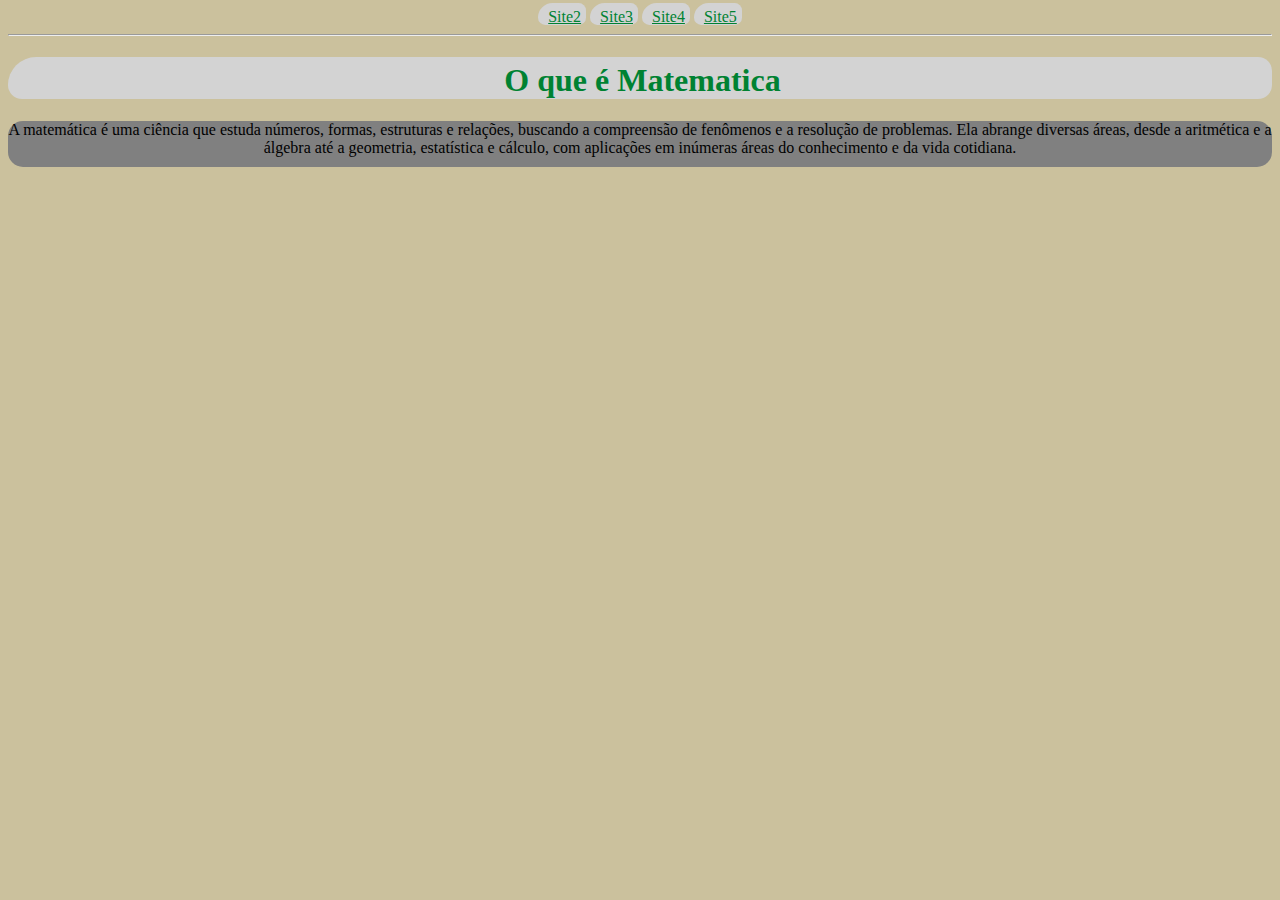
<file: Jorge-Leandro/aula3/index.html>
<!DOCTYPE html>
<html lang="en">
<head>
    <meta charset="UTF-8">
    <meta name="viewport" content="width=device-width, initial-scale=1.0"/>
    <title>Document</title>
    <link rel="stylesheet" href="style.css">
</head>
<body>
    <div class="fonte">
        <div class="btns">
            <a href="./2.html" class="btn">Site2</a>
            <a href="./3.html" class="btn">Site3</a>
            <a href="./4.html" class="btn">Site4</a>
            <a href="outros/5.html" class="btn">Site5</a>
        </div>
        <hr>
        <section class="titulo">
            <h1>O que é Matematica</h1>
        </section>
        <section class="texto">
            <p>A matemática é uma ciência que estuda números, formas, estruturas e relações, buscando a compreensão de fenômenos e a resolução de problemas. Ela abrange diversas áreas, desde a aritmética e a álgebra até a geometria, estatística e cálculo, com aplicações em inúmeras áreas do conhecimento e da vida cotidiana.</p>
        </section>
    </div>
</body>
</html>
</file>
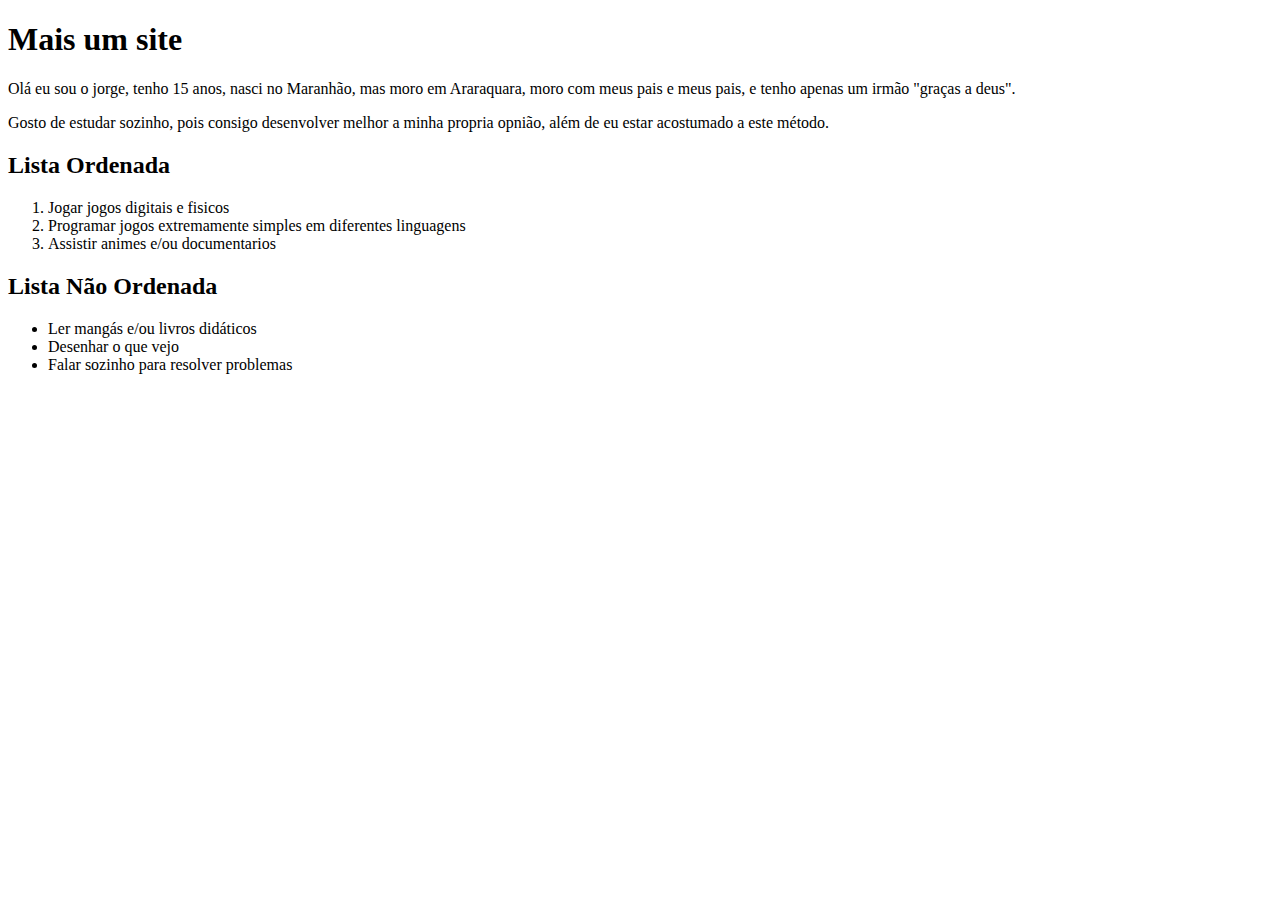
<file: Jorge-Leandro/ex001.html>
<!DOCTYPE html>
<html lang="en">
<head>
    <meta character="UTF-8">
    <meta name="viewport" content="width=device-width, initial-scale=1.0">
    <title>Um site sobre mim</title>
</head>
<body>
    
    <h1>Mais um site</h1>
    <p>Olá eu sou o jorge, tenho 15 anos, nasci no Maranhão, mas moro em Araraquara, 
        moro com meus pais e meus pais, e tenho apenas um irmão "graças a deus".
    </p>
    <p>Gosto de estudar sozinho, pois consigo desenvolver melhor a minha propria opnião,
        além de eu estar acostumado a este método.
    </p>
    <h2>Lista Ordenada</h2>
    <ol>
        <li>Jogar jogos digitais e fisicos</li>
        <li>Programar jogos extremamente simples em diferentes linguagens</li>
        <li>Assistir animes e/ou documentarios</li>
    </ol>
    <h2>Lista Não Ordenada</h2>
    <ul>
        <li>Ler mangás e/ou livros didáticos</li>
        <li>Desenhar o que vejo</li>
        <li>Falar sozinho para resolver problemas</li>
    </ul>
</body>
</html>
</file>
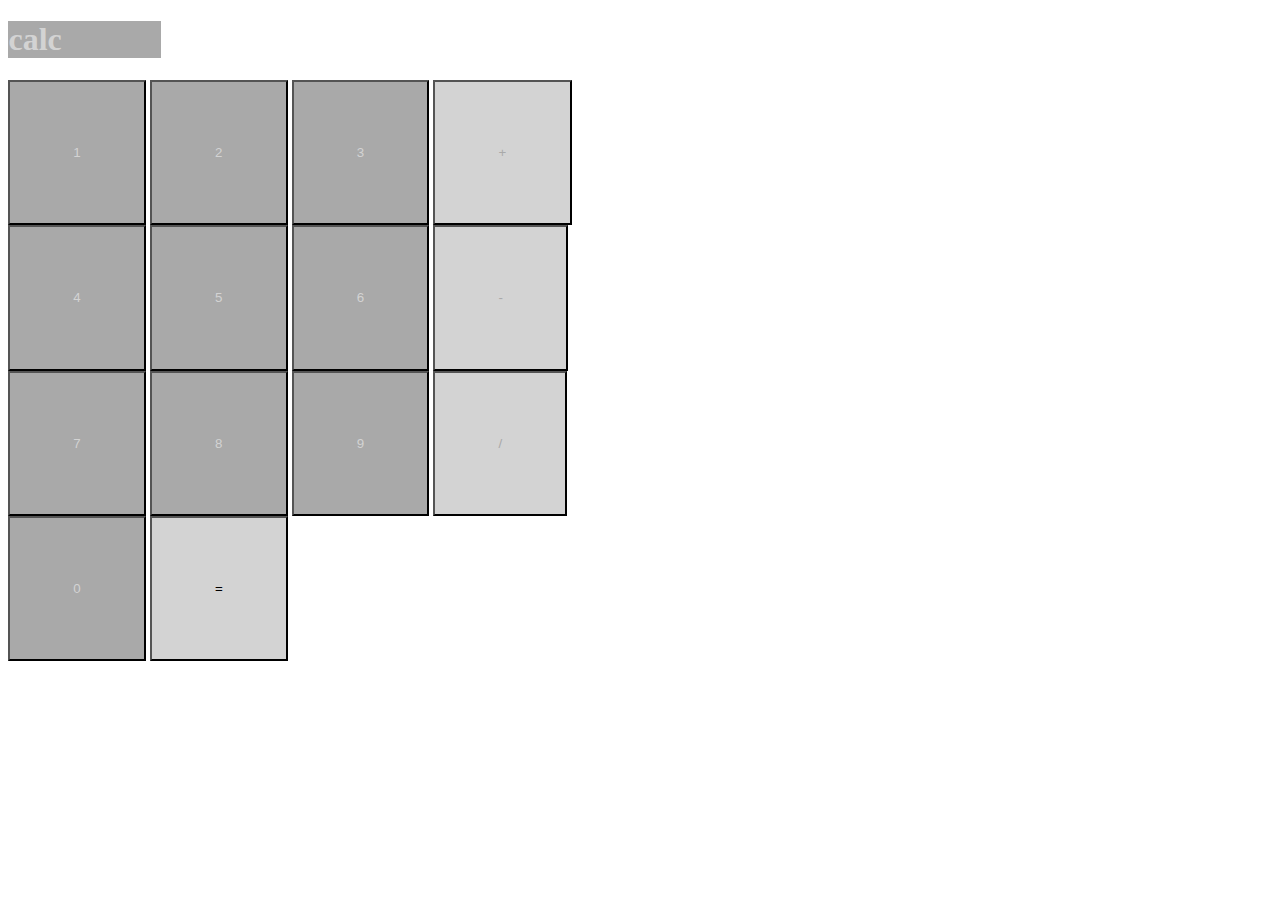
<file: Jorge-Leandro/main.html>
<!DOCTYPE html>
<html lang="en">
<head>
    <meta character="UTF-8">
    <meta name="viewport" content="width=device-width, initial-scale=1.0">
    <link rel="stylesheet" href="style.css">
    <title>MeuSite</title>
</head>
<body class="root">
    <div class="title">
        <h1>calc</h1>
    </div>
    <div class="linha1">
        <button class="number">1</button>
        <button class="number">2</button>
        <button class="number">3</button>
        <button class="oper">+</button>
    </div>
    <div class="linha2">
        <button class="number">4</button>
        <button class="number">5</button>
        <button class="number">6</button>
        <button class="oper">-</button>
    </div>
    <div class="linha3">
        <button class="number">7</button>
        <button class="number">8</button>
        <button class="number">9</button>
        <button class="oper">/</button>
    </div>
    <div class="linha4">
        <button class="number">0</button>
        <button class="opercalc">=</button>
    </div>
</body>
</html>
</file>
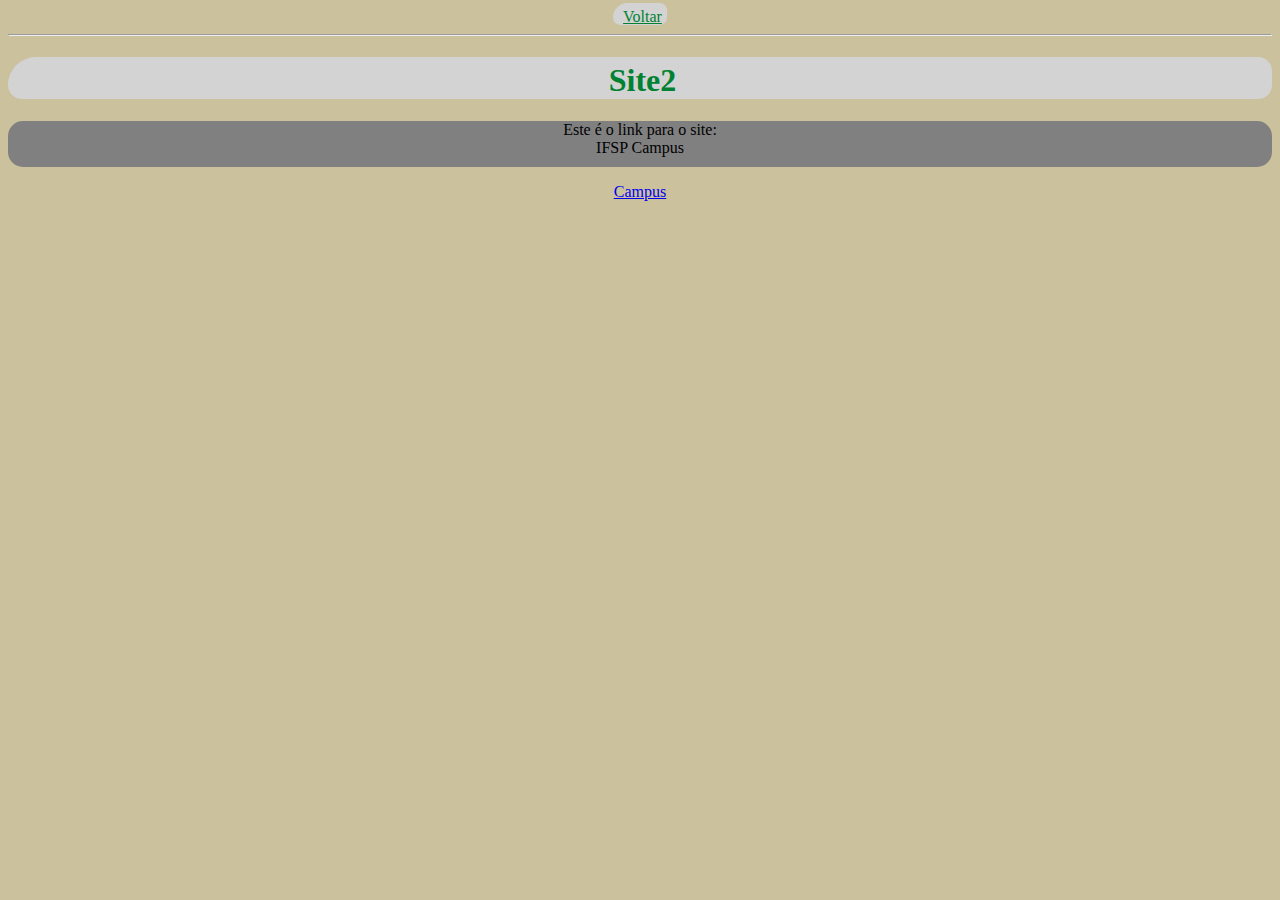
<file: Jorge-Leandro/aula3/2.html>
<!DOCTYPE html>
<html lang="en">
<head>
    <meta charset="UTF-8">
    <meta name="viewport" content="width=device-width, initial-scale=1.0">
    <title>Document</title>
    <link rel="stylesheet" href="style.css">
</head>
<body>
    <div class="fonte">
        <div class="btns">
            <a href="./index.html" class="btn">Voltar</a>
        </div>
        <hr>
        <h1>Site2</h1>
        <div>
            <p>Este é o link para o site:</br>IFSP Campus</p>
            <a href="https://www.arq.ifsp.edu.br/">Campus</a>
        </div>
    </div>
</body>
</html>
</file>
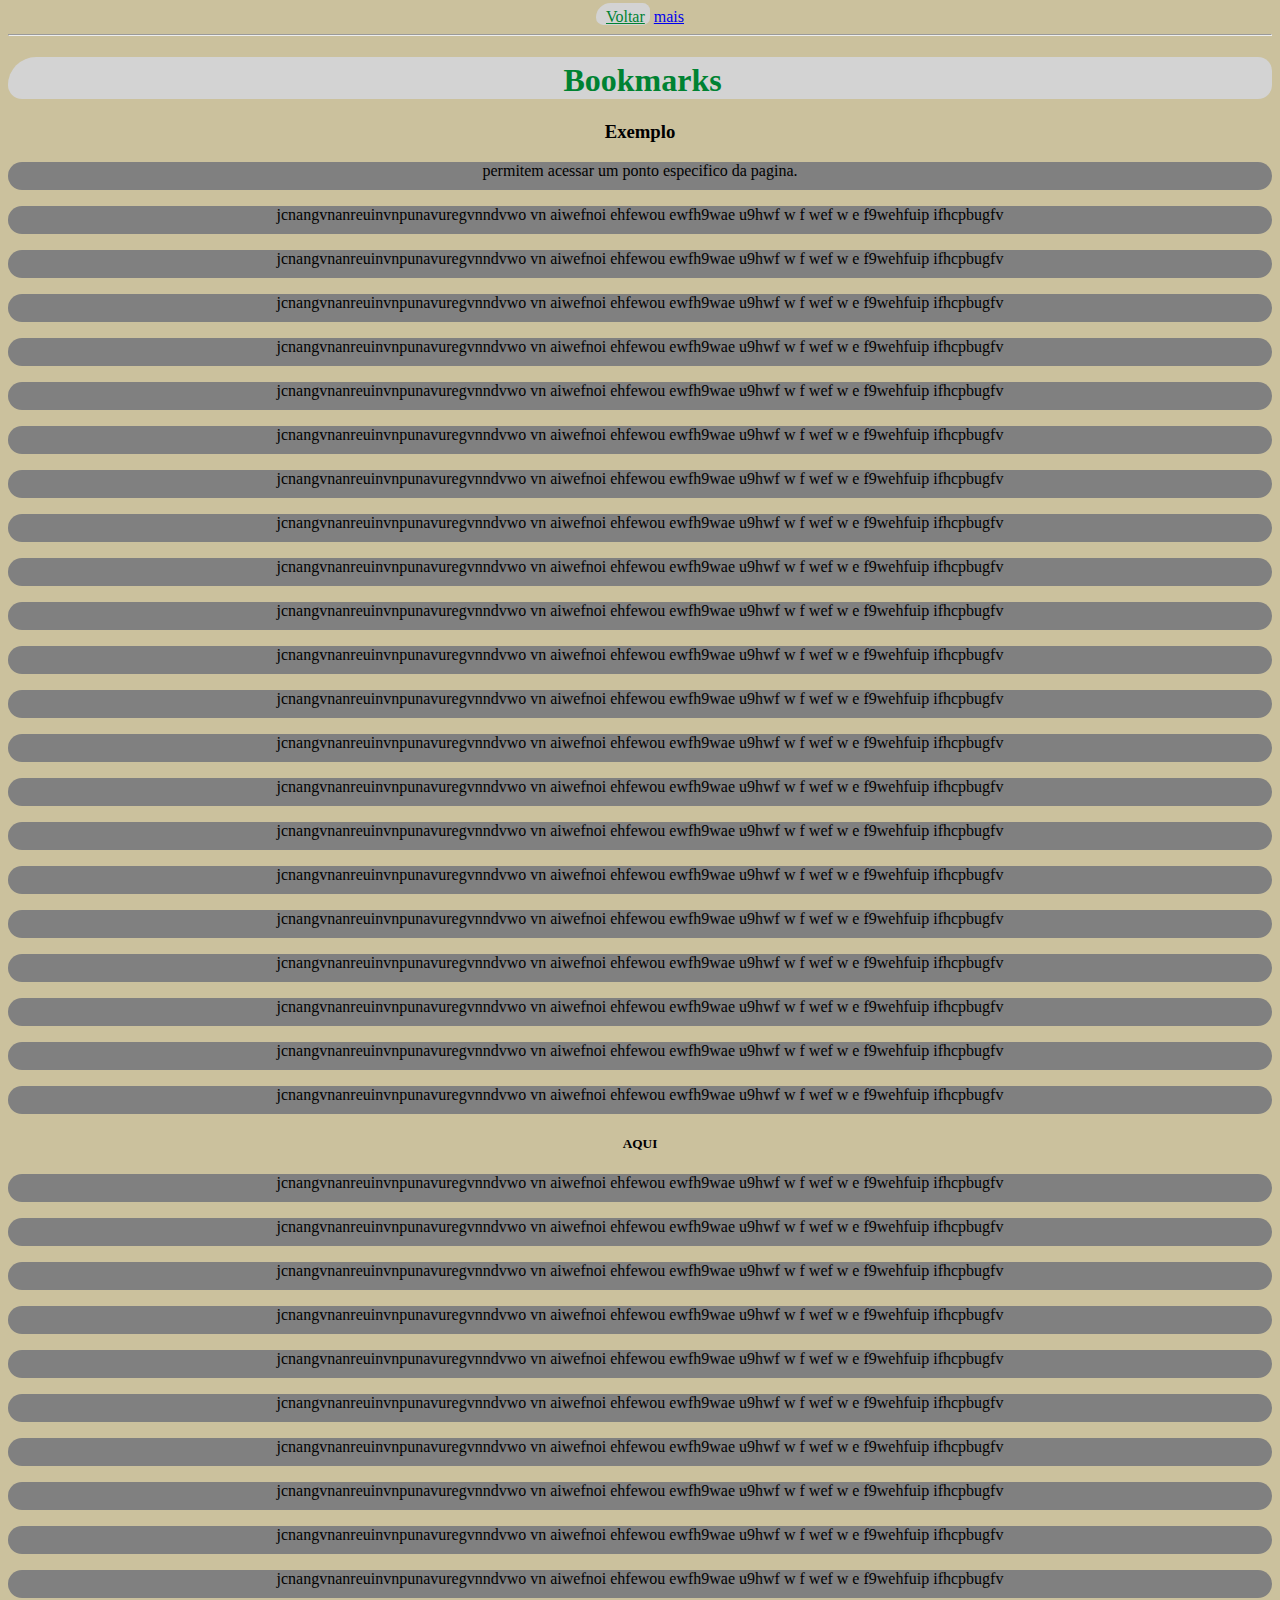
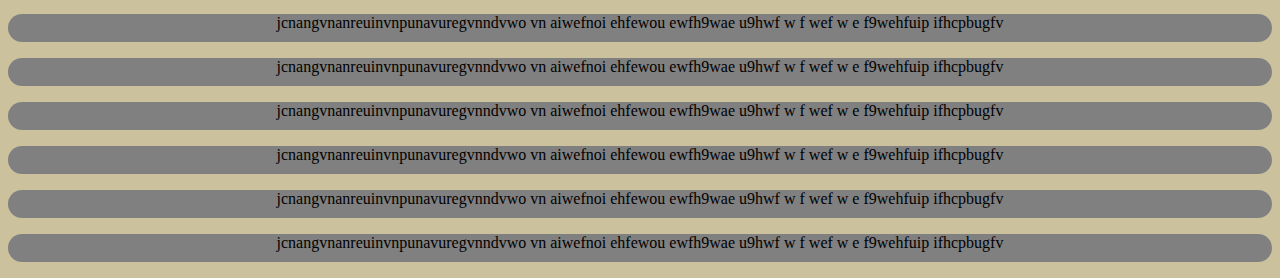
<file: Jorge-Leandro/aula3/3.html>
<!DOCTYPE html>
<html lang="en">
<head>
    <meta charset="UTF-8">
    <meta name="viewport" content="width=device-width, initial-scale=1.0">
    <title>Document</title>
    <link rel="stylesheet" href="style.css">
</head>
<body>
    <div class="fonte">
        <div class="btns">
            <a href="./index.html" class="btn">Voltar</a>
            <a href="#aqui">mais</a>
        </div>
        <hr>
        <section class="titulo">
            <h1>Bookmarks</h1>
            <h3 class="titulox">Exemplo</h3>
        </section>
        <section class="texto">
            <p>permitem acessar um ponto especifico da pagina.</p>
            <p>jcnangvnanreuinvnpunavuregvnndvwo vn aiwefnoi ehfewou ewfh9wae u9hwf w f wef w e f9wehfuip ifhcpbugfv</p>
            <p>jcnangvnanreuinvnpunavuregvnndvwo vn aiwefnoi ehfewou ewfh9wae u9hwf w f wef w e f9wehfuip ifhcpbugfv</p>
            <p>jcnangvnanreuinvnpunavuregvnndvwo vn aiwefnoi ehfewou ewfh9wae u9hwf w f wef w e f9wehfuip ifhcpbugfv</p>
            <p>jcnangvnanreuinvnpunavuregvnndvwo vn aiwefnoi ehfewou ewfh9wae u9hwf w f wef w e f9wehfuip ifhcpbugfv</p>
            <p>jcnangvnanreuinvnpunavuregvnndvwo vn aiwefnoi ehfewou ewfh9wae u9hwf w f wef w e f9wehfuip ifhcpbugfv</p>
            <p>jcnangvnanreuinvnpunavuregvnndvwo vn aiwefnoi ehfewou ewfh9wae u9hwf w f wef w e f9wehfuip ifhcpbugfv</p>
            <p>jcnangvnanreuinvnpunavuregvnndvwo vn aiwefnoi ehfewou ewfh9wae u9hwf w f wef w e f9wehfuip ifhcpbugfv</p>
            <p>jcnangvnanreuinvnpunavuregvnndvwo vn aiwefnoi ehfewou ewfh9wae u9hwf w f wef w e f9wehfuip ifhcpbugfv</p>
            <p>jcnangvnanreuinvnpunavuregvnndvwo vn aiwefnoi ehfewou ewfh9wae u9hwf w f wef w e f9wehfuip ifhcpbugfv</p>
            <p>jcnangvnanreuinvnpunavuregvnndvwo vn aiwefnoi ehfewou ewfh9wae u9hwf w f wef w e f9wehfuip ifhcpbugfv</p>
            <p>jcnangvnanreuinvnpunavuregvnndvwo vn aiwefnoi ehfewou ewfh9wae u9hwf w f wef w e f9wehfuip ifhcpbugfv</p>
            <p>jcnangvnanreuinvnpunavuregvnndvwo vn aiwefnoi ehfewou ewfh9wae u9hwf w f wef w e f9wehfuip ifhcpbugfv</p>
            <p>jcnangvnanreuinvnpunavuregvnndvwo vn aiwefnoi ehfewou ewfh9wae u9hwf w f wef w e f9wehfuip ifhcpbugfv</p>
            <p>jcnangvnanreuinvnpunavuregvnndvwo vn aiwefnoi ehfewou ewfh9wae u9hwf w f wef w e f9wehfuip ifhcpbugfv</p>
            <p>jcnangvnanreuinvnpunavuregvnndvwo vn aiwefnoi ehfewou ewfh9wae u9hwf w f wef w e f9wehfuip ifhcpbugfv</p>
            <p>jcnangvnanreuinvnpunavuregvnndvwo vn aiwefnoi ehfewou ewfh9wae u9hwf w f wef w e f9wehfuip ifhcpbugfv</p>
            <p>jcnangvnanreuinvnpunavuregvnndvwo vn aiwefnoi ehfewou ewfh9wae u9hwf w f wef w e f9wehfuip ifhcpbugfv</p>
            <p>jcnangvnanreuinvnpunavuregvnndvwo vn aiwefnoi ehfewou ewfh9wae u9hwf w f wef w e f9wehfuip ifhcpbugfv</p>
            <p>jcnangvnanreuinvnpunavuregvnndvwo vn aiwefnoi ehfewou ewfh9wae u9hwf w f wef w e f9wehfuip ifhcpbugfv</p>
            <p>jcnangvnanreuinvnpunavuregvnndvwo vn aiwefnoi ehfewou ewfh9wae u9hwf w f wef w e f9wehfuip ifhcpbugfv</p>
            <p>jcnangvnanreuinvnpunavuregvnndvwo vn aiwefnoi ehfewou ewfh9wae u9hwf w f wef w e f9wehfuip ifhcpbugfv</p>

            <h5 id="aqui">AQUI</h5>

            <p>jcnangvnanreuinvnpunavuregvnndvwo vn aiwefnoi ehfewou ewfh9wae u9hwf w f wef w e f9wehfuip ifhcpbugfv</p>
            <p>jcnangvnanreuinvnpunavuregvnndvwo vn aiwefnoi ehfewou ewfh9wae u9hwf w f wef w e f9wehfuip ifhcpbugfv</p>
            <p>jcnangvnanreuinvnpunavuregvnndvwo vn aiwefnoi ehfewou ewfh9wae u9hwf w f wef w e f9wehfuip ifhcpbugfv</p>
            <p>jcnangvnanreuinvnpunavuregvnndvwo vn aiwefnoi ehfewou ewfh9wae u9hwf w f wef w e f9wehfuip ifhcpbugfv</p>
            <p>jcnangvnanreuinvnpunavuregvnndvwo vn aiwefnoi ehfewou ewfh9wae u9hwf w f wef w e f9wehfuip ifhcpbugfv</p>
            <p>jcnangvnanreuinvnpunavuregvnndvwo vn aiwefnoi ehfewou ewfh9wae u9hwf w f wef w e f9wehfuip ifhcpbugfv</p>
            <p>jcnangvnanreuinvnpunavuregvnndvwo vn aiwefnoi ehfewou ewfh9wae u9hwf w f wef w e f9wehfuip ifhcpbugfv</p>
            <p>jcnangvnanreuinvnpunavuregvnndvwo vn aiwefnoi ehfewou ewfh9wae u9hwf w f wef w e f9wehfuip ifhcpbugfv</p>
            <p>jcnangvnanreuinvnpunavuregvnndvwo vn aiwefnoi ehfewou ewfh9wae u9hwf w f wef w e f9wehfuip ifhcpbugfv</p>
            <p>jcnangvnanreuinvnpunavuregvnndvwo vn aiwefnoi ehfewou ewfh9wae u9hwf w f wef w e f9wehfuip ifhcpbugfv</p>
            <p>jcnangvnanreuinvnpunavuregvnndvwo vn aiwefnoi ehfewou ewfh9wae u9hwf w f wef w e f9wehfuip ifhcpbugfv</p>
            <p>jcnangvnanreuinvnpunavuregvnndvwo vn aiwefnoi ehfewou ewfh9wae u9hwf w f wef w e f9wehfuip ifhcpbugfv</p>
            <p>jcnangvnanreuinvnpunavuregvnndvwo vn aiwefnoi ehfewou ewfh9wae u9hwf w f wef w e f9wehfuip ifhcpbugfv</p>
            <p>jcnangvnanreuinvnpunavuregvnndvwo vn aiwefnoi ehfewou ewfh9wae u9hwf w f wef w e f9wehfuip ifhcpbugfv</p>
            <p>jcnangvnanreuinvnpunavuregvnndvwo vn aiwefnoi ehfewou ewfh9wae u9hwf w f wef w e f9wehfuip ifhcpbugfv</p>
            <p>jcnangvnanreuinvnpunavuregvnndvwo vn aiwefnoi ehfewou ewfh9wae u9hwf w f wef w e f9wehfuip ifhcpbugfv</p>
        </section>
    </div>
</body>
</html>
</file>
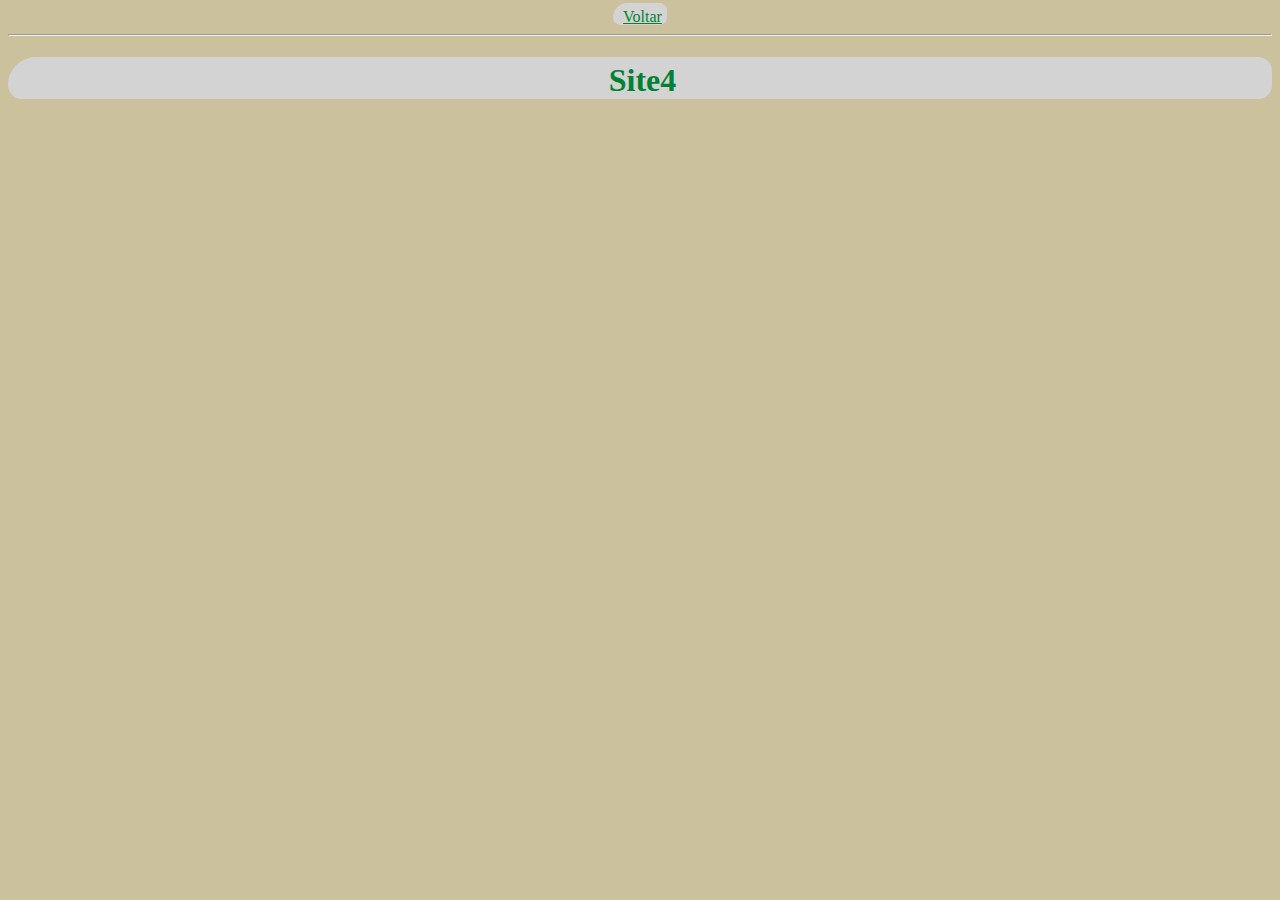
<file: Jorge-Leandro/aula3/4.html>
<!DOCTYPE html>
<html lang="en">
<head>
    <meta charset="UTF-8">
    <meta name="viewport" content="width=device-width, initial-scale=1.0">
    <title>Document</title>
    <link rel="stylesheet" href="style.css">
</head>
<body>
    <div class="fonte">
        <div class="btns">
            <a href="./index.html" class="btn">Voltar</a>
        </div>
        <hr>
        <h1>Site4</h1>
    </div>
</body>
</html>
</file>
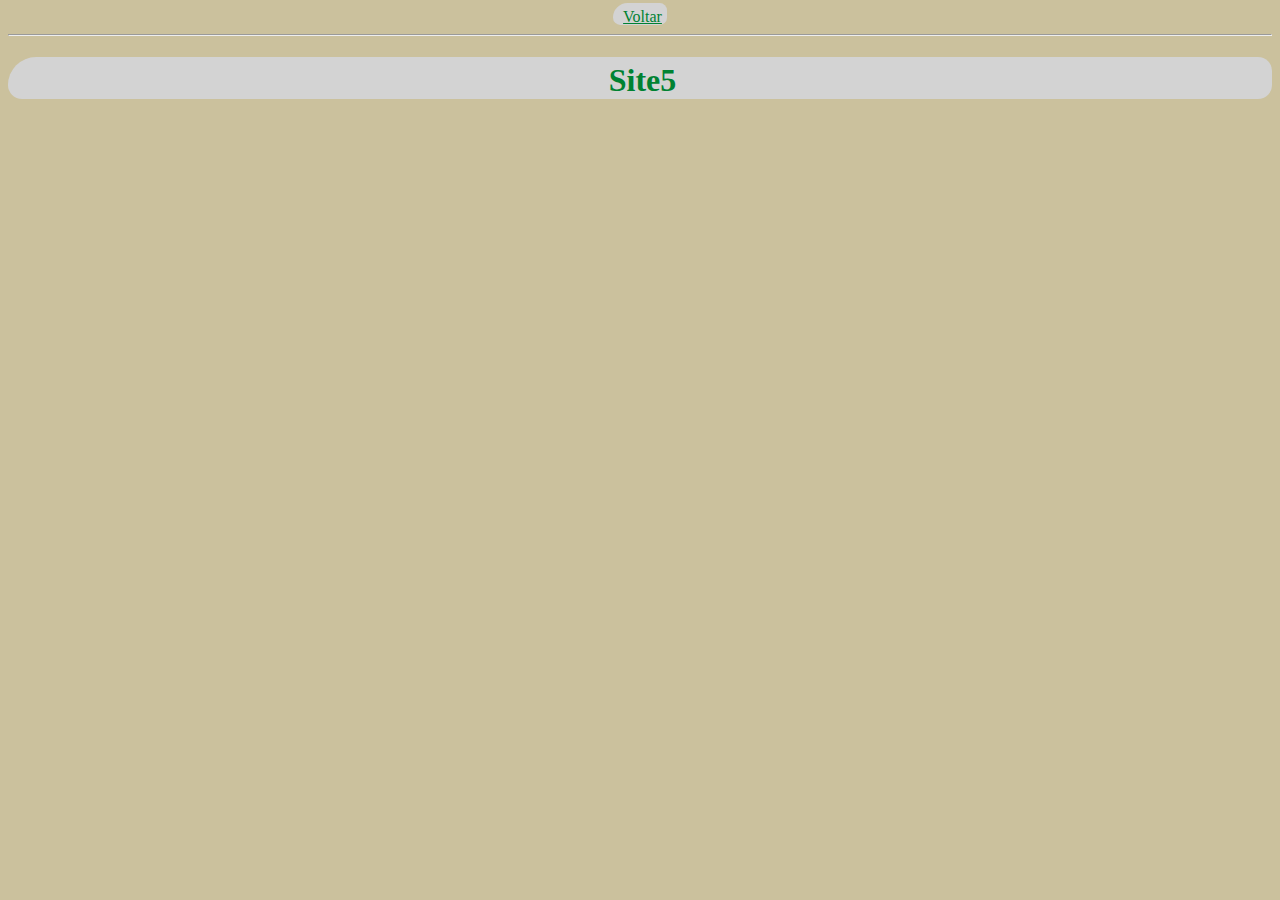
<file: Jorge-Leandro/aula3/outros/5.html>
<!DOCTYPE html>
<html lang="en">
<head>
    <meta charset="UTF-8">
    <meta name="viewport" content="width=device-width, initial-scale=1.0">
    <title>Document</title>
    <link rel="stylesheet" href="../style.css">
</head>
<body>
    <div class="fonte">
        <div class="btns">
            <a href="../index.html" class="btn">Voltar</a>
            <a href=""></a>
        </div>
        <hr>
        <h1>Site5</h1>
    </div>
</body>
</html>
</file>
<file: Jorge-Leandro/aula3/style.css>
.fonte{
    display: inline;
    text-align: center;
}
.btn{
    padding-top: 5px;
    padding-left: 10px;
    padding-right: 5px;
    width: 2;
    padding: auto;
    background-color: lightgray;
    color: rgb(0, 130, 50);
    border-radius: 15px;
    border-color: black;
    border-top-left-radius: 30px;
}
h1{
    padding-top: 5px;
    padding-left: 10px;
    padding-right: 5px;
    width: 2;
    padding: auto;
    background-color: lightgrey;
    color: rgb(0, 130, 50);
    border-radius: 15px;
    border-color: black;
    border-top-left-radius: 30px;
}
p{
    padding-bottom: 10px;
    border-radius: 15px;
    border-color: black;
    border-top-left-radius: 15px;
    background-color: gray;
    text-align: center;
}
body{
    background-attachment: fixed;
    background-size: cover;
    backdrop-filter: 10;
    background-color: rgba(125, 100, 10, 0.4);
}
</file>
<file: Jorge-Leandro/style.css>
.number{
    background-color: darkgray;
    color: lightgray;
    padding: 5%;
}
.oper{
    background-color: lightgray;
    color: darkgray;
    size: 5px;
    padding: 5%;
}
.opercalc{
    background-position: center;
    background-color: lightgray;
    padding: 5%;
}
.title{
    padding-right: 0.5px;
    padding-left: 0.5px;
    background-color: darkgray; width: 12%;
    color: lightgray;
}
.root{
    background-color: inherit;
    color: darkgray;
}
</file>
